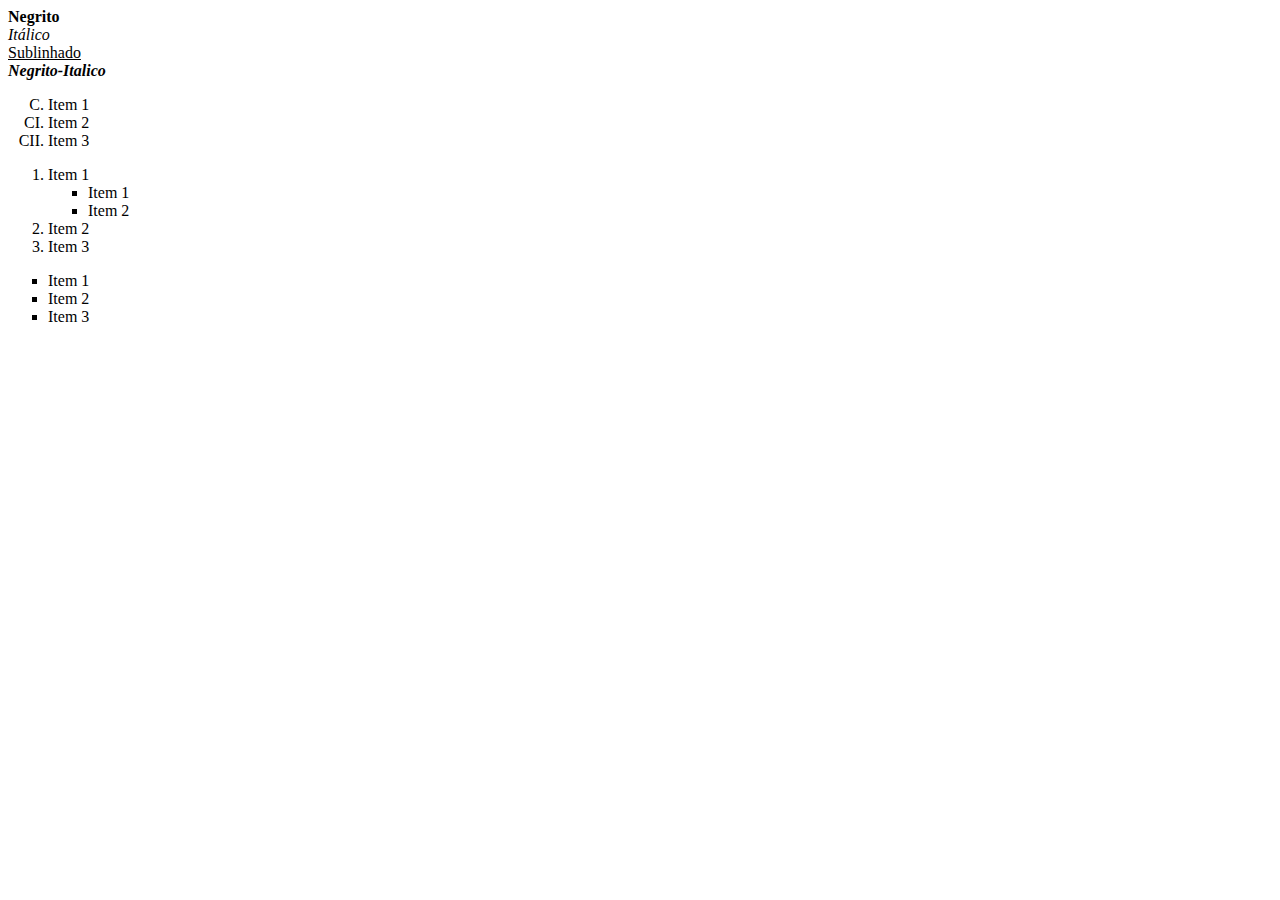
<file: index.html>
<!DOTYPE html>
<html>
<heard>
    <title>Teste</title>
</heard>
<body>
    <strong>Negrito</strong>
    <br/>
    <em>Itálico</em>
    <br/>
    <u>Sublinhado</u>
    <br/>
    <strong><em>Negrito-Italico</em></strong>

    <!--Listas ordenadas-->
    <ol start='100' type='I'><!-- <ol star ='50'> determina o numero inucial-->
        <li>Item 1</li>
        <li>Item 2</li>
        <li>Item 3</li>
    </ol>  
    
    <!--Listas ordenadas com subitens-->
    <ol>
        <li>Item 1</li>
        <ul type='square'>
            <li>Item 1</li>
            <li>Item 2</li>
        </ul>
        <li>Item 2</li>
        <li>Item 3</li>
    </ol> 
     
    <!--Listas NÃO ordenadas-->
    <ul type='square'>
        <li>Item 1</li>
        <li>Item 2</li>
        <li>Item 3</li>
    </ul>



</body>
</html>
</file>
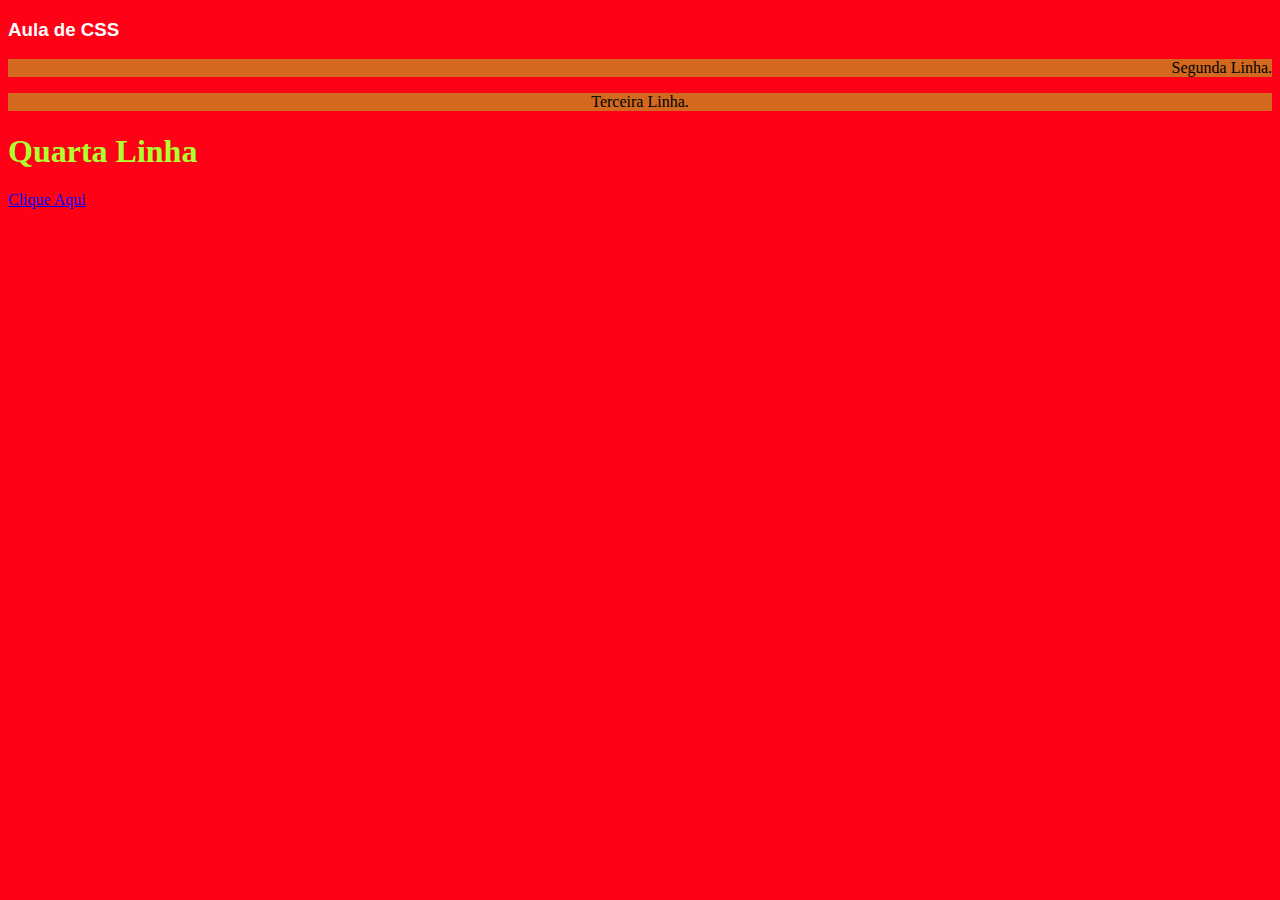
<file: AulaCSS.html>
<!DOCTYPE html>
<html>
<herd>
    <meta charset="UTF-8"/>
    <title>Aula CSS</title>
    <link rel="stylesheet" type="text/css" href="AulaCSS.css">
</herd>
<body>
    <h3 class="generica">Aula de CSS</h3>
    <p>Segunda Linha.</p>
    <p class="centro">Terceira Linha.</p>
    <h1>Quarta Linha</h1>
    <a href="#">Clique Aqui</a>
</body>
</html>

<!--
    <body style="background:yellow"> ->> Estilo inline

    <style>
        body{
            background: red;
        }
     </style>
     Folha de estilo interna é feita de dentro das tags <herd>
   
   ** Existe uma ordem de precedencia.. inline, sytle e 
   
    <link> tag única 
    <link rel=""> indica qual o tipo do arquivo
    <link rel="stylesheet" type="tetx/css"> arquivo de texto com css
    <link rel="stylesheet" type="tetx/css" href="AulaCSS.css"> a referencia de onde vai ser retirado o CSS
   
-->
</file>
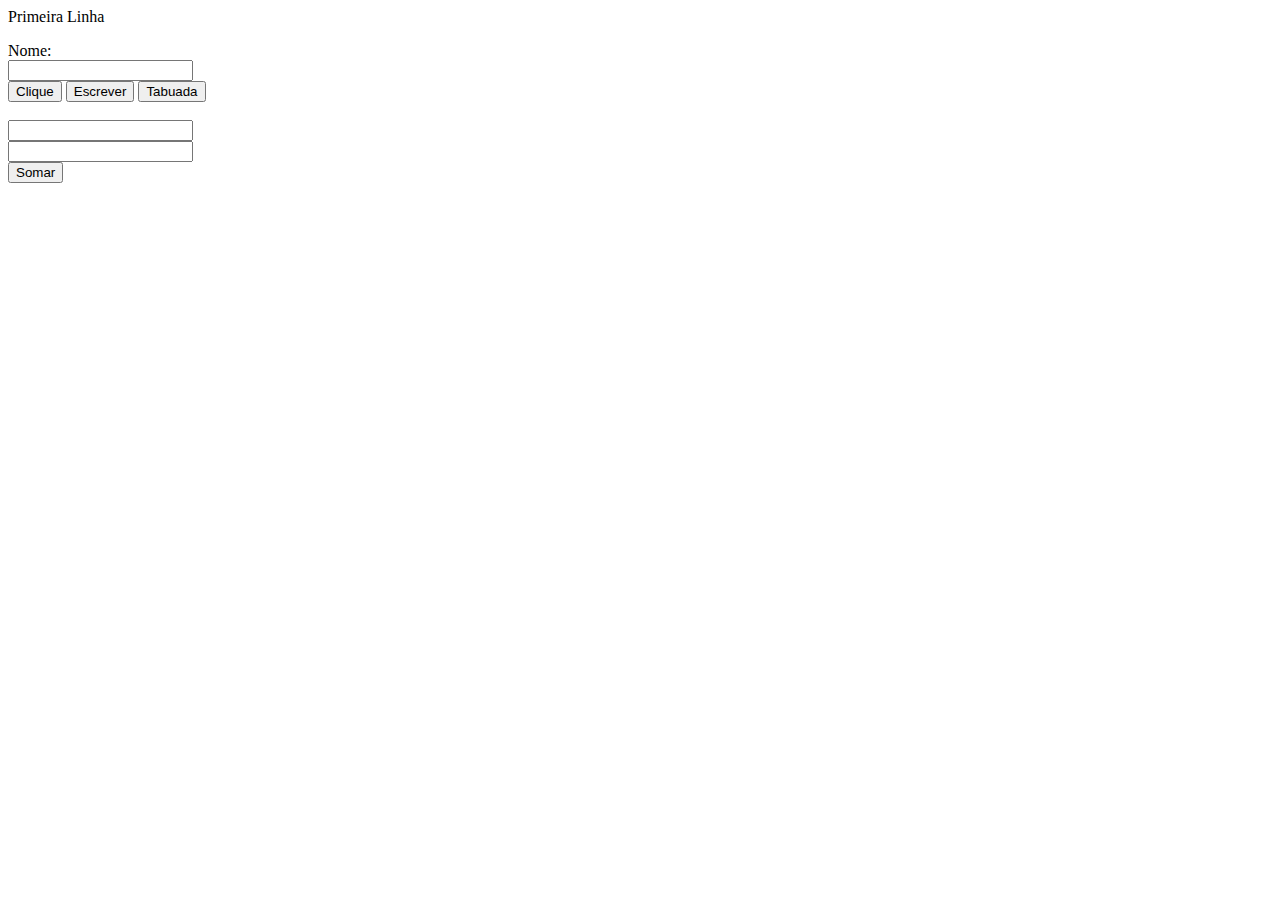
<file: AulaDOM.html>
<!DOCTYPE .html>
<html>
<head>
    <meta charset="UFT-8"/>
    <title>Aula DOM</title>
    <script src="AulaDom.js"></script>
</head>
<body id='corpo'>
    <p id='paragrafo'>Primeira Linha</p>
    <form id='teste'>
        <label>Nome:</label><br/>
        <input type="text" id='nome'/><br/>
        <input type="button" value="Clique" onclick="pegar_nome()"/>

        <input type="button" value="Escrever" onclick="escrever()"/>
        <input type="button" value="Tabuada" onclick="tabuada()"/><br/><br/>

       <input type="text" id='n1'/><br/>
       <input type="text" id='n2'/><br/>
       <input type="button" value="Somar" onclick="somar()"/><br/>

    </form>
</body>
</html>

<!--
    Aula DOM -> Document Object Model

    Cria basicamente a estrutura do html, seguindo uma estrutura básica(a ordem que a gente escreve o html).
 
 **Usa-se dentro do java Script

 - A tributos <form name=""> precisa de um nome 
 - Agora o ID tbm é importante <form name='' id=''>   
  
  ID-> funciona pra identificar os elementos dentro da página, e chamo-lo em determinadas funções.
  ONCLICK é um evento-> Pega a função.
  BUTTON or SUBMIT-> Não muda muita coisa, button dá mais liberdade, submit não tem tanta liberdade de formatação.
button Não envia nada então SEMPRE precisa criar o evento onclick.

-->
</file>
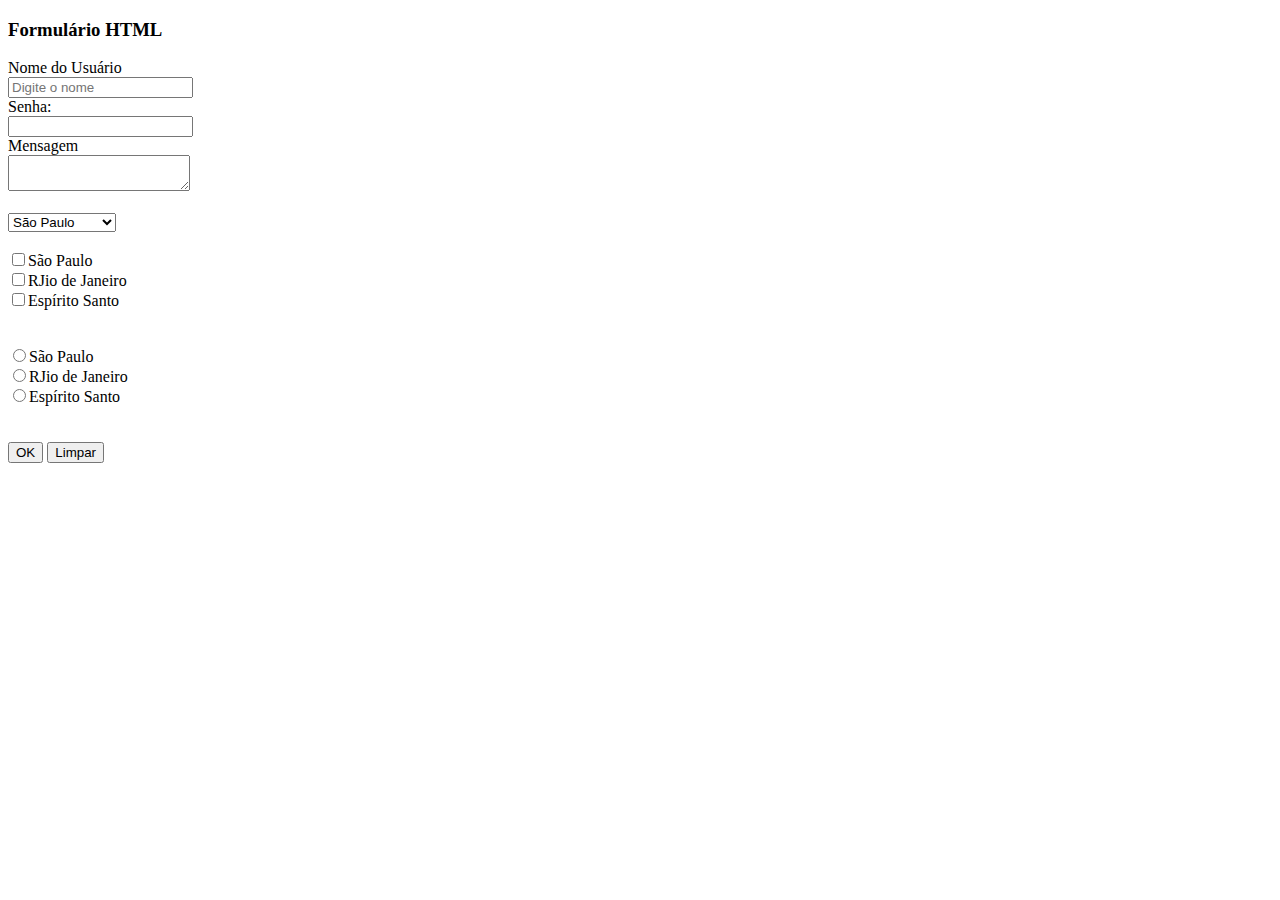
<file: Formulario.html>
<!DOCTYPE html>
<html>
<head>
    <meta charset="UTF-8"/>
    <title>Formulário</title>
</head>
<body>
    <h3>Formulário HTML</h3>
    
    <!--Construção de formulário-->
    <!--maxlength-> determina a quantidade máxima de caracteres-->
    <!--Value-> recebe o texto que vai aparecer, funciona como valor fixo real-->
    <!--placeholder-> fuciona igual a value POREM ele apaga qndo a gente digita-->
    
    <!--Propriedades do formulario-->
    <!--action="login.py"-> determina a ação do formulário-->
    <!--method-> -->
    <!--name-> identifica de onde vem a informação, tem um efeito de variavel -->
    <!--readonly -> deixa o campo inutilizado  -->
    
    <form name="login" action="" method="POST">

        <label>Nome do Usuário</label><br/>
        <input type="text" maxlength="15" placeholder="Digite o nome" name="user" readonly/><br/>
        
        <label>Senha:</label><br/>
        <input type="password" maxlength="8" name="senha"/><br/>

        <label>Mensagem</label><br/>
        <textarea placeholder="Digite a mensagem">
        </textarea><br/><br/>

        <!--Caixa de seleção-->
        <select name="Estado">
            <option value="SP">São Paulo</option>
            <option value="RJ">Rio de Janeiro</option>
            <option value="ES">Espírito Santo</option>
        </select><br/><br/>

        <!-- Campos de seleção mais marcando os campos clicar e selecionar-->
        <input type="checkbox" value="SP">São Paulo<br/>
        <input type="checkbox" value="RJ">RJio de Janeiro<br/>
        <input type="checkbox" value="ES">Espírito Santo<br/>
        <br/><br/>

        <input type="radio" value="SP" name="estado">São Paulo<br/>
        <input type="radio" value="RJ" name="estado">RJio de Janeiro<br/>
        <input type="radio" value="ES" name="estado">Espírito Santo<br/>

        <br/><br/>
        <input type="submit" value="OK"/>
        <input type="reset" value="Limpar"/>

    </form>
    
</body>
</html>
</file>
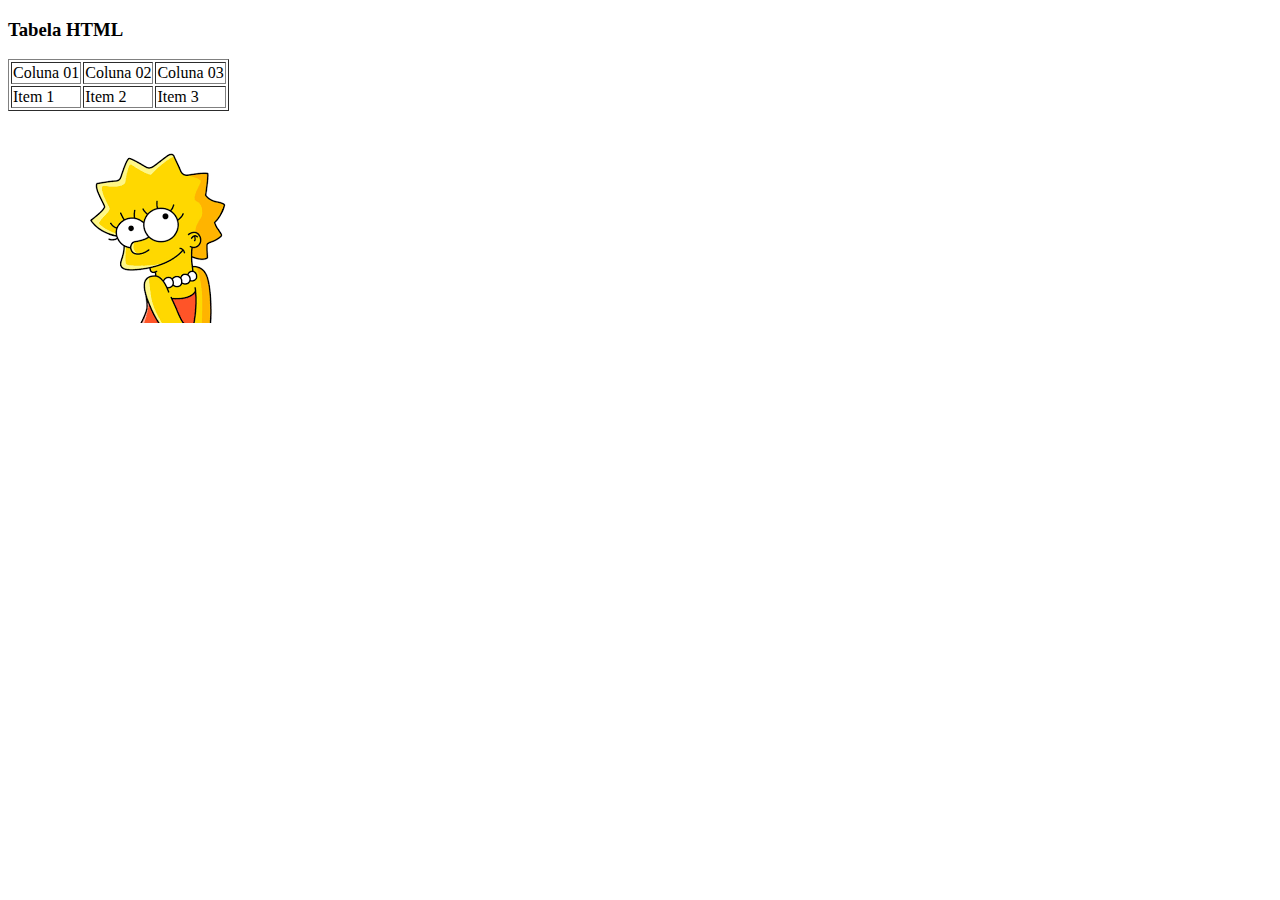
<file: tabela.html>
<!DOCTYPE html>
<html>
<head>
    <meta charset="UTF-8"/>
    <title>Tabelas</title>
</head>
<body>
    <h3>Tabela HTML</h3>
    
    <!-- Tabelas HTML-->
    <table border='1'> <!--Inclui linhas o atributo border-->
        <tr><!--Tag pra linha tr-->
            <td>Coluna 01</td><!--Tag pra coluna-->
            <td>Coluna 02</td>
            <td>Coluna 03</td>
        </tr>
        <tr>
            <td>Item 1</td>
            <td>Item 2</td>
            <td>Item 3</td>
        </tr>
    </table><br/><br/>

    <img src="Lisa.png" white="100%%" height="100%%"/>
    
</body>
</html>
</file>
<file: AulaCSS.css>
body{
    background:#ff0016;
}
p{
    text-align: right; /*Determina o alinhamento do texto*/
    background:chocolate;
}
/*Formatações diferentes parar a mesma tag dar um nome .nome*/
p.centro{
    text-align: center;
}
/*Classe generica pra utilizar em qualquer tag*/
.generica{
    font-family: "Arial";
    color:white;
}
h1,h2,h5{
    color: greenyellow;
    font-family:'Lucida Sans';
}
/*Formatar linkis*/
a:hover{/* hover ao passar o maouse */
    color:white;
    font-size: 50px;/* Tamanho da fonte em pixel*/
}
/*core do link visitado*/
a:visited{
    color:yellowgreen;
}
/**/
</file>
